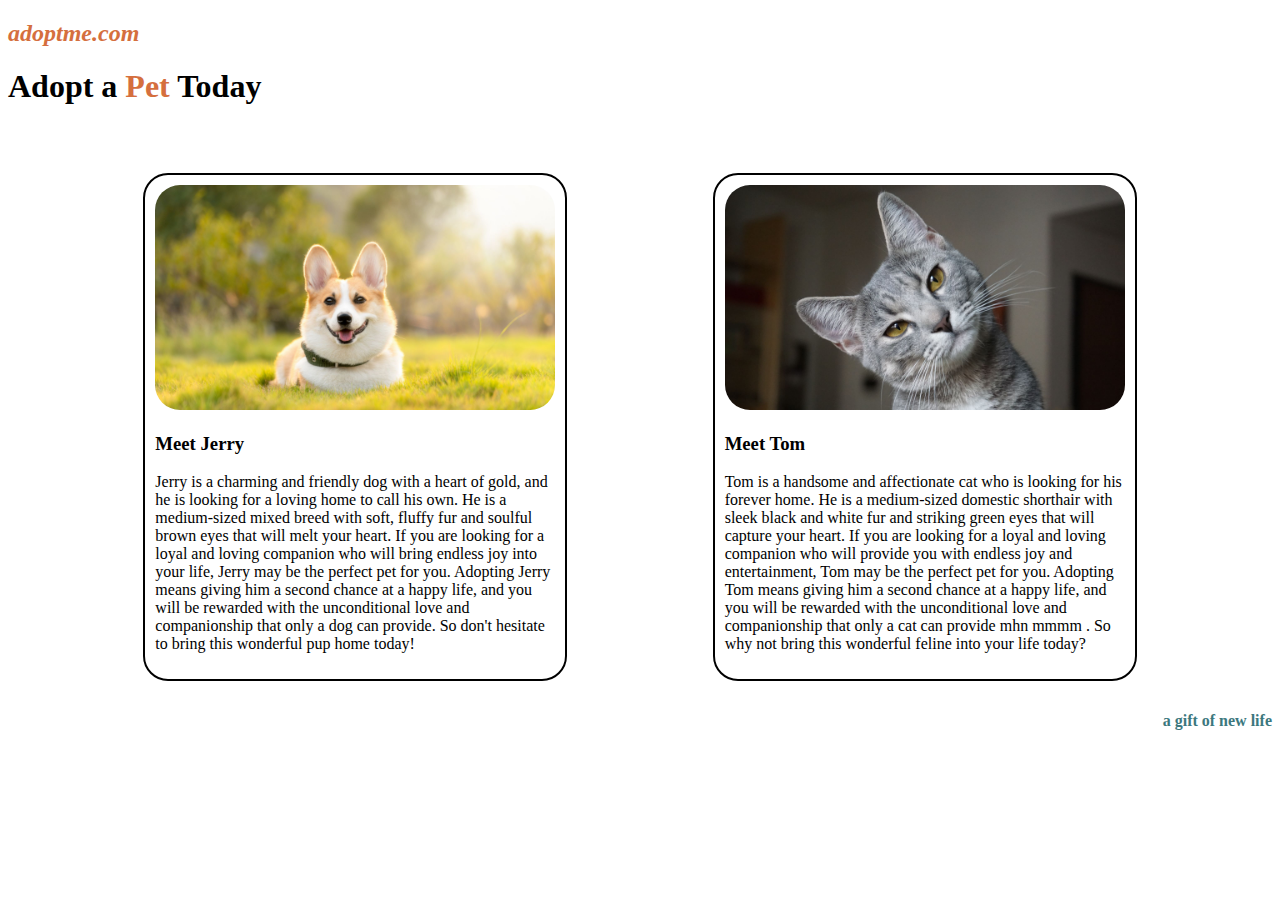
<file: ClassWork/index.html>
<!DOCTYPE html>
<html lang="en">
<head>
    <meta charset="UTF-8">
    <meta name="viewport" content="width=device-width, initial-scale=1.0">
    <title>Responsive Pet Adoption Page</title>
    <link rel="stylesheet" href="style.css">
</head>
<body>
    <h2><i>adoptme.com</i></h2>
    <h1>Adopt a <span>Pet</span> Today</h1>
    <br/><br />
    <div id="pets">
        <div class="card">
            <img src="dog.jpg" alt="jerry"/>
            <h3>Meet Jerry</h3>
            <p>
                Jerry is a charming and friendly dog with a heart of gold, and he is
          looking for a loving home to call his own. He is a medium-sized mixed
          breed with soft, fluffy fur and soulful brown eyes that will melt your
          heart. If you are looking for a loyal and loving companion who will
          bring endless joy into your life, Jerry may be the perfect pet for
          you. Adopting Jerry means giving him a second chance at a happy life,
          and you will be rewarded with the unconditional love and companionship
          that only a dog can provide. So don't hesitate to bring this wonderful
          pup home today!
            </p>
        </div>
        <div class="card">
            <img src="cat.jpg" alt="tom"/>
            <h3>Meet Tom</h3>
            <p>
                Tom is a handsome and affectionate cat who is looking for his forever
          home. He is a medium-sized domestic shorthair with sleek black and
          white fur and striking green eyes that will capture your heart. If you
          are looking for a loyal and loving companion who will provide you with
          endless joy and entertainment, Tom may be the perfect pet for you.
          Adopting Tom means giving him a second chance at a happy life, and you
          will be rewarded with the unconditional love and companionship that
          only a cat can provide mhn mmmm . So why not bring this wonderful
          feline into your life today?
            </p>
        </div>
    </div>
    <h4>a gift of new life</h4>
    
</body>
</html>
</file>
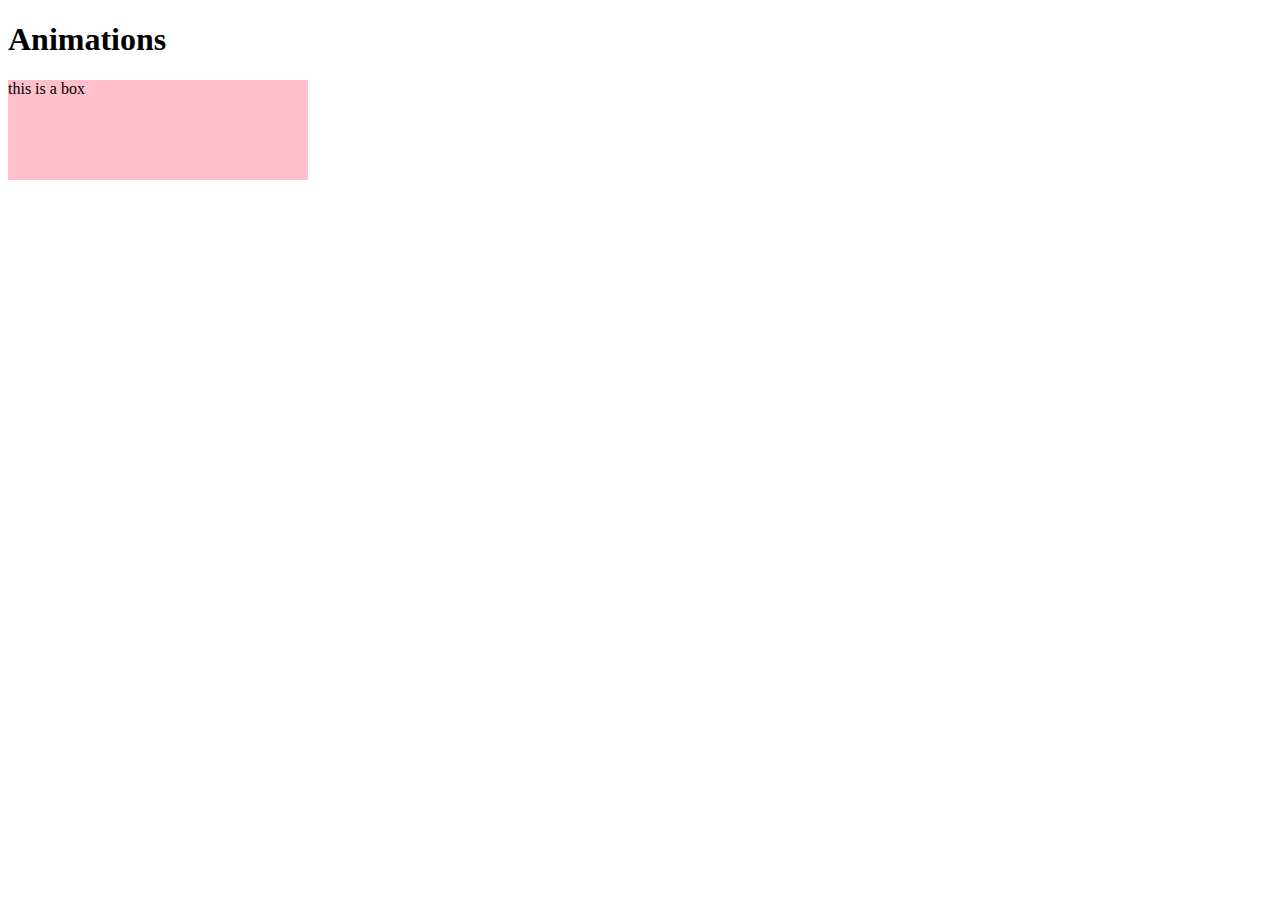
<file: CssAnimation/index.html>
<!DOCTYPE html>
<html lang="en">
<head>
    <meta charset="UTF-8">
    <meta name="viewport" content="width=device-width, initial-scale=1.0">
    <title>Animation</title>
    <link rel="stylesheet" href="style.css">
</head>
<body>
    <h1>Animations</h1>
    <div class="box">this is a box</div>
</body>
</html>
</file>
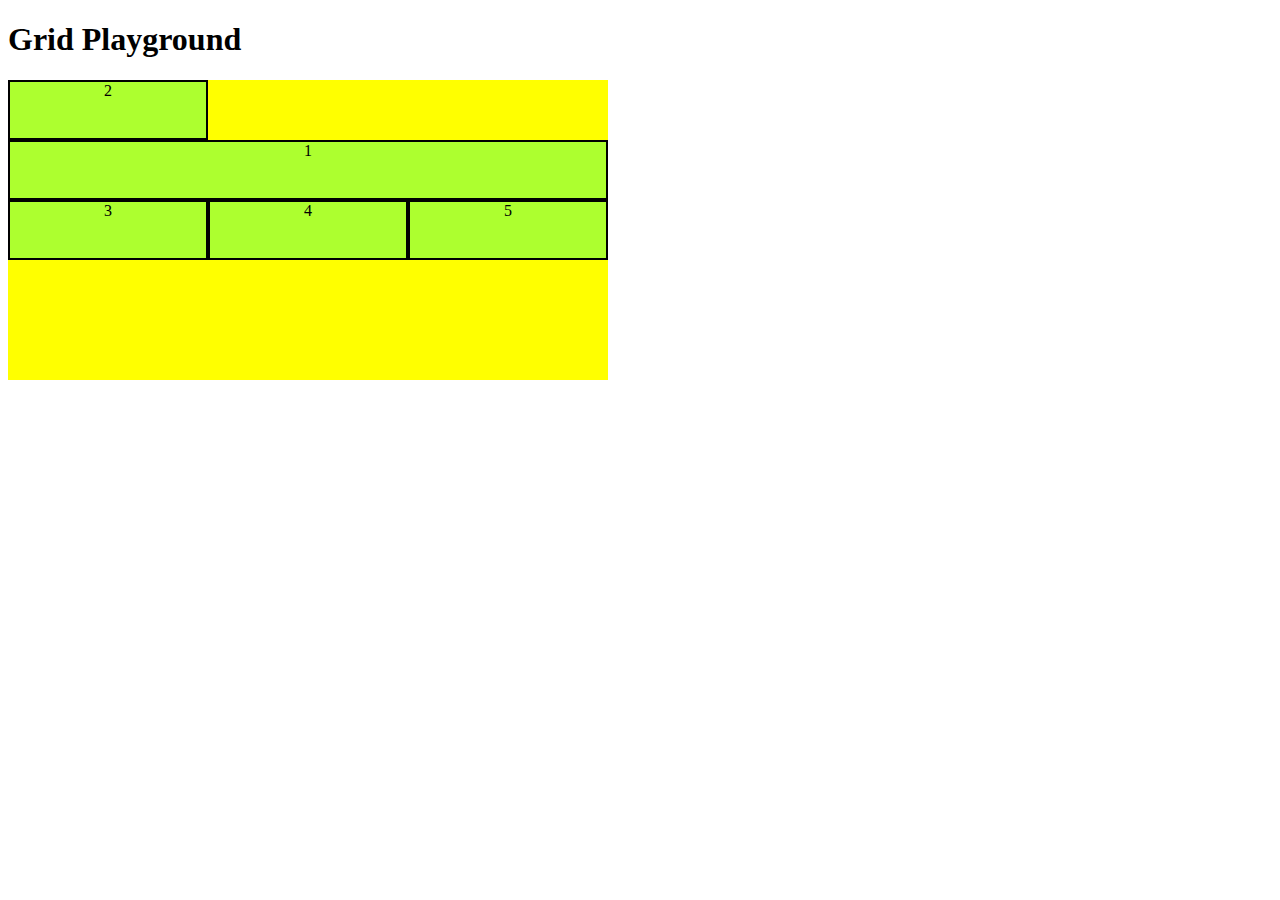
<file: CssGrid/index.html>
<!DOCTYPE html>
<html lang="en">
<head>
    <meta charset="UTF-8">
    <meta name="viewport" content="width=device-width, initial-scale=1.0">
    <title>grid-css</title>
    <link rel="stylesheet" href="style.css">
</head>
<body>
   
    <h1>Grid Playground</h1>
    <div class="container">
    <div class="item one">1</div>
    <div class="item two">2</div>
    <div class="item">3</div>
    <div class="item">4</div>
    <div class="item">5</div>
   </div>
</body>
</html>
</file>
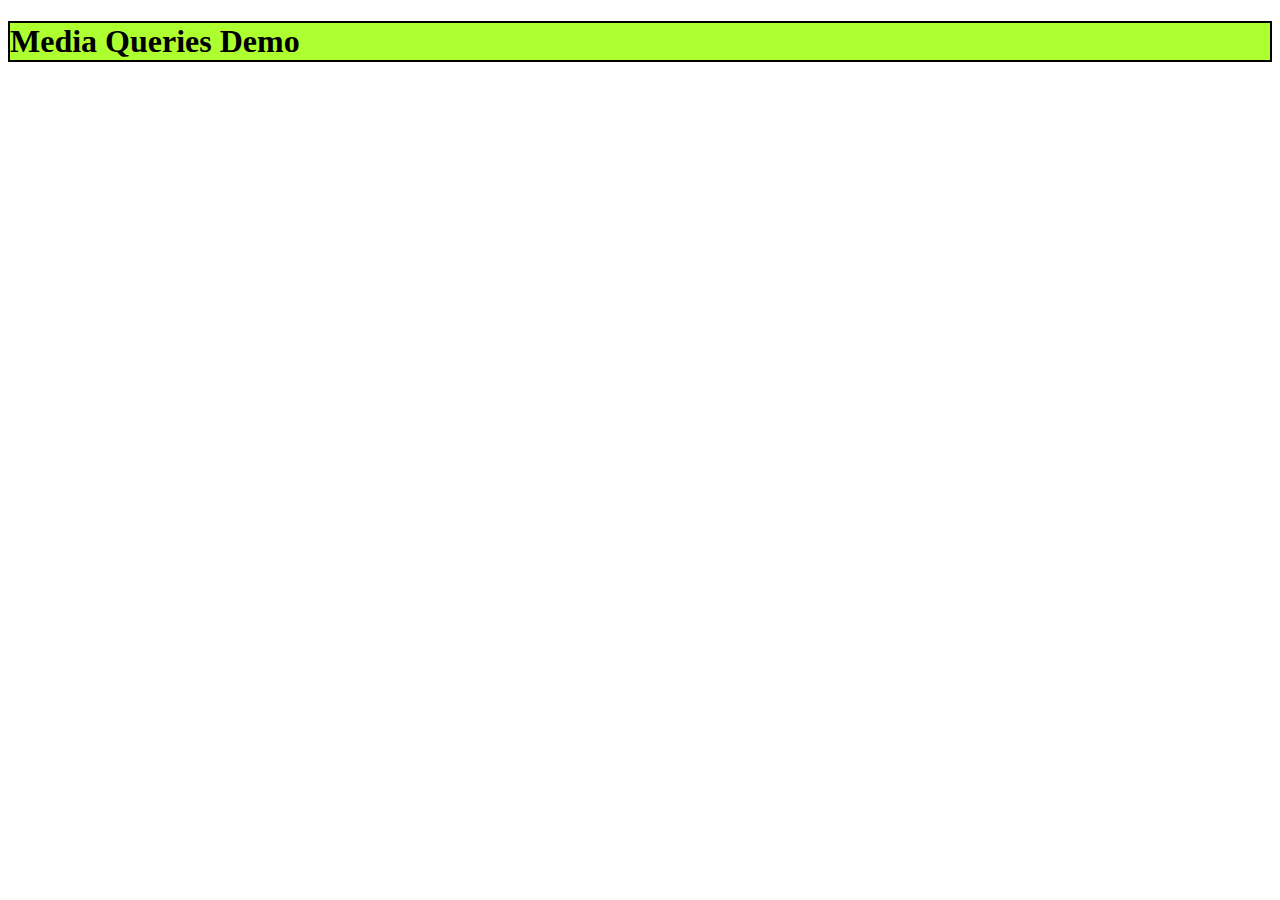
<file: MediaQueries/index.html>
<!DOCTYPE html>
<html lang="en">
<head>
    <meta charset="UTF-8">
    <meta name="viewport" content="width=device-width, initial-scale=1.0">
    <title>MediaQueries</title>
    <link rel="stylesheet" href="style.css">
</head>
<body>
    <h1>Media Queries Demo</h1>
    <div></div>
</body>
</html>
</file>
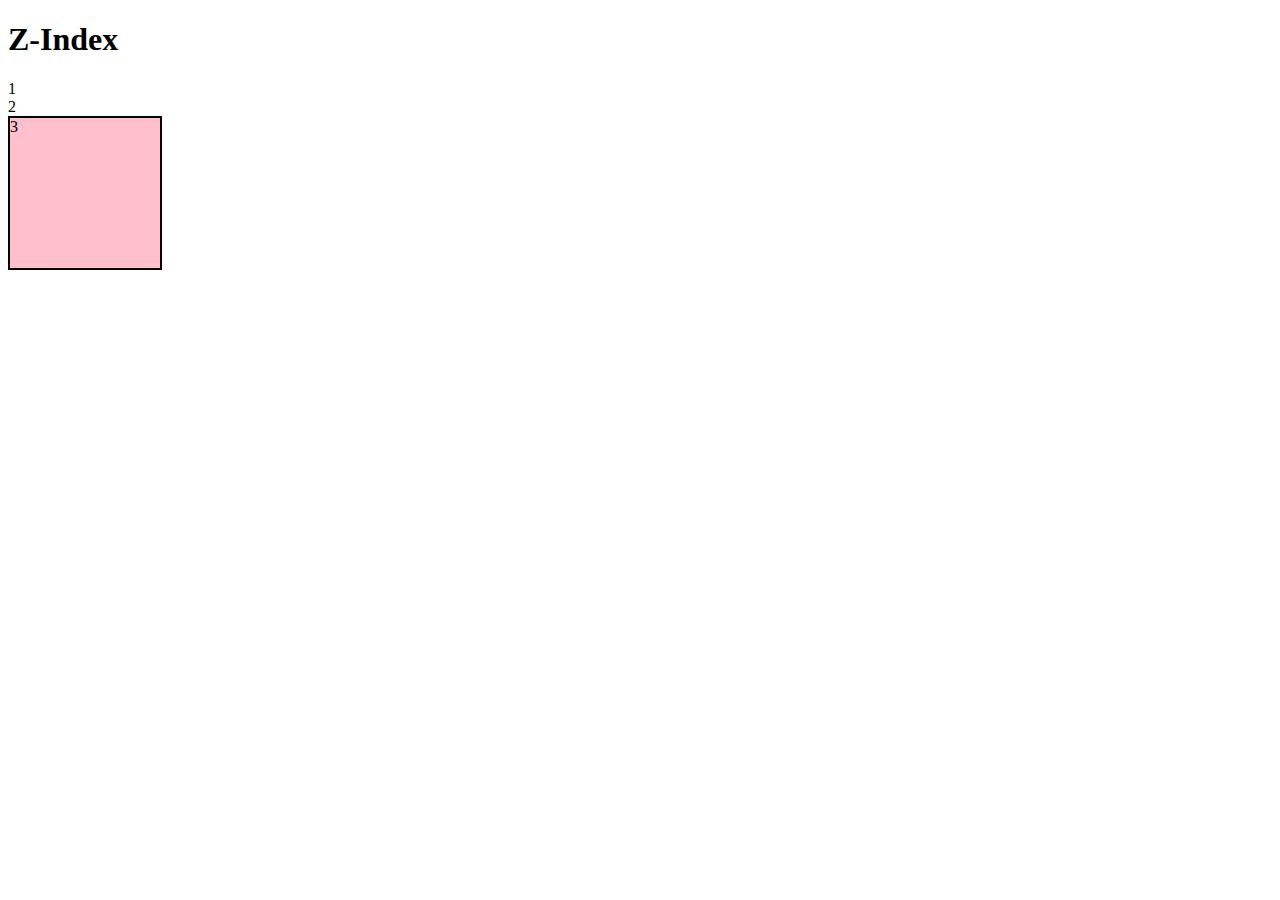
<file: Z-index/index.html>
<!DOCTYPE html>
<html lang="en">
<head>
    <meta charset="UTF-8">
    <meta name="viewport" content="width=device-width, initial-scale=1.0">
    <title>ZZ-INDEX</title>
    <link rel="stylesheet" href="style.css">
</head>
<body>
    <h1>Z-Index</h1>
    <div class="box-one">1</div>
    <div class="box-two">2</div>
    <div class="box three">3</div>
</body>
</html>
</file>
<file: ClassWork/style.css>
.card {
    width: 400px;
    border: 2px solid black;
    border-radius: 25px;
    padding: 10px;
    margin: 10px;
}
img {
    width: 100%;
    border-radius: 25px;
}

h2 {
    color: #d56f3e;
}
span{
    color: #d56f3e;
}
h4{
    text-align: right;
    color: #3c787e;
}
#pets {
    display: flex;
    justify-content: space-evenly;  
}
</file>
<file: CssGrid/style.css>
.container {
    width: 600px;
    height: 300px;
    background-color: yellow;
    display: grid;
    /* grid-template-rows: 100px 100px 100px;
    grid-template-columns: 200px 200px 200px; */

    /* grid-template-rows: repeat(3,1fr); */
    grid-template-rows: 1fr 1fr 1fr 1fr 1fr;
    grid-template-columns: repeat(3,1fr);
}

.item {
    /* width: 100px;
    height: 50px; */
    background-color: greenyellow;
    border: 2px solid black;
    text-align: center;
}
.one {
    /* grid-column-start: 1;
    grid-column-end: 3; */
    grid-column: 1/4;
}
.two {
    grid-row-start: 1;
    grid-row-end: 2;
}
</file>
<file: MediaQueries/style.css>
h1{
    background-color: yellow;
    border: 2px solid black;
}

@media (width: 400px) {
    h1{
        background-color: red;
        color: white;
    }
    div {
        height: 100px;
        width: 100px;
        background-color: blue;
    }
}

@media (min-width: 700px) {
    h1 {
        background-color: greenyellow;
    }
}

@media (max-width: 200px) {
    h1{
        background-color: pink;
    }
}
</file>
<file: Z-index/style.css>
.box {
    height: 150px;
    width: 150px;
    border: 2px solid black;
    background-color: pink;
}
.one {
    background-color: aquamarine;
    position: relative;
    z-index: -1;

}
.two{
    background-color: darksalmon;
    position: relative;
    bottom: 50px;
    z-index: 0;
}
</file>
<file: CssAnimation/style.css>
.box{
    height: 100px;
    width: 300px;
    background-color: pink;
    /* animation-name: widthANimate;
    animation-duration: 2s;
    animation-timing-function: ease-in;
    animation-delay: 0;
    animation-iteration-count: infinite;
    animation-direction: alternate; */

    /* animation shorthand */

    animation: widthANimate 3s ease-in 0s infinite normal;
}

@keyframes widthANimate {
    from {
        width: 10px;
    }
    to {
        width: 400px;
    }
    
}

@keyframes fontAnimation {
    from {
        font-size: 20px;
    }
    to {
        font-size: 40px;
    }
    
}
@keyframes colorAnimate {
    from {
        background-color: green;
    }
    to {
        background-color: blue;
    }
    
}
</file>
